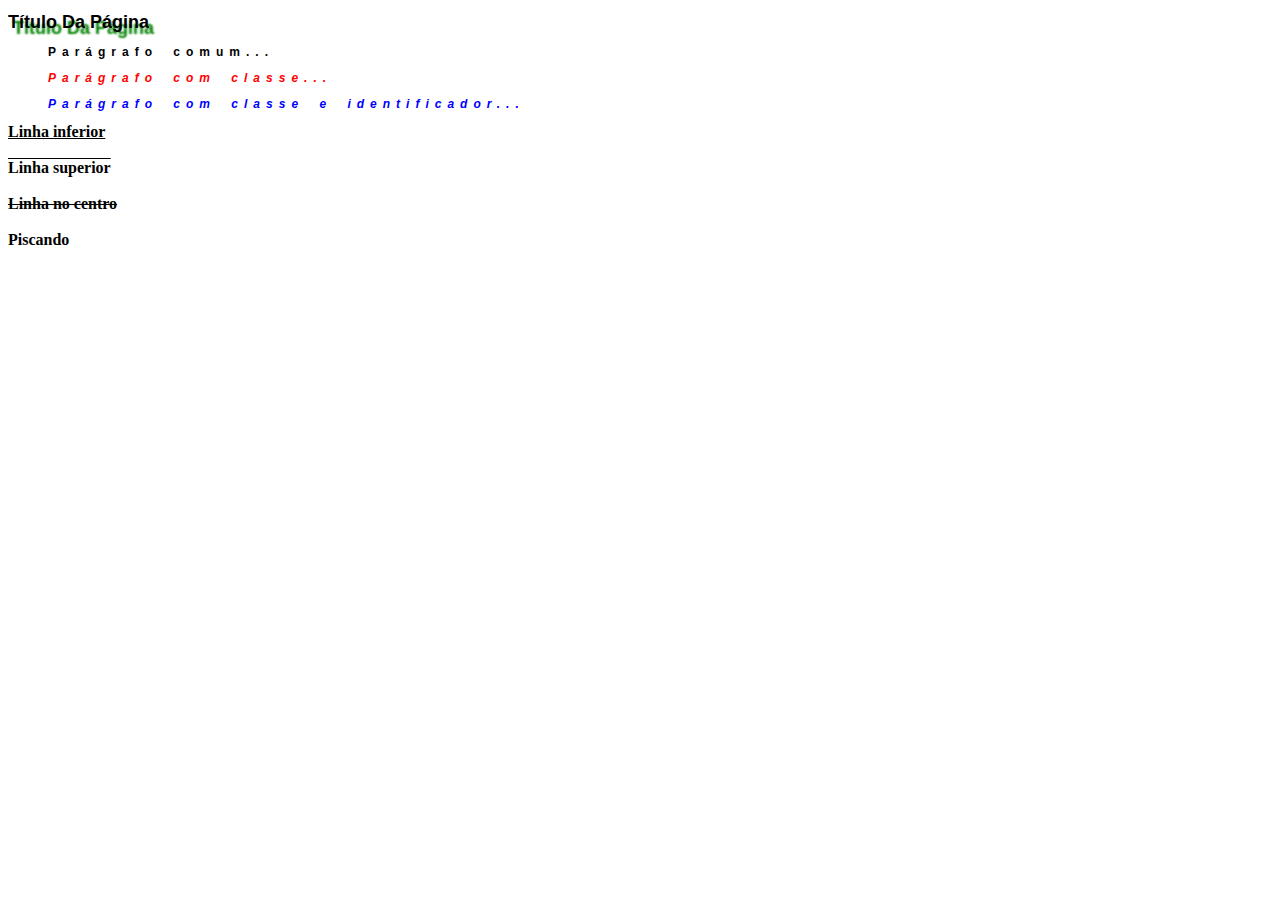
<file: Módulo 1/Aulas/index.html>
<!DOCTYPE html>
<html>
	<head>
		<title>CSS: folhas de estilo</title>
		<meta charset="utf-8">
		<link rel="stylesheet" type="text/css" href="style.css">
	</head>
	<body>
		<h1>Título da Página</h1>
		<p>Parágrafo comum...</p>
		<p class="class1">Parágrafo com classe...</p>
		<p id="id1" class="class1">Parágrafo com classe e identificador...</p>
		<span class="inferior">Linha inferior</span><br><br>
		<span class="superior">Linha superior</span><br><br>
		<span class="centro">Linha no centro</span><br><br>
		<span class="pisca">Piscando</span><br><br>
		<!-- https://websitesetup.org/css3-cheat-sheet/ -->
	</body>
</html>
</file>
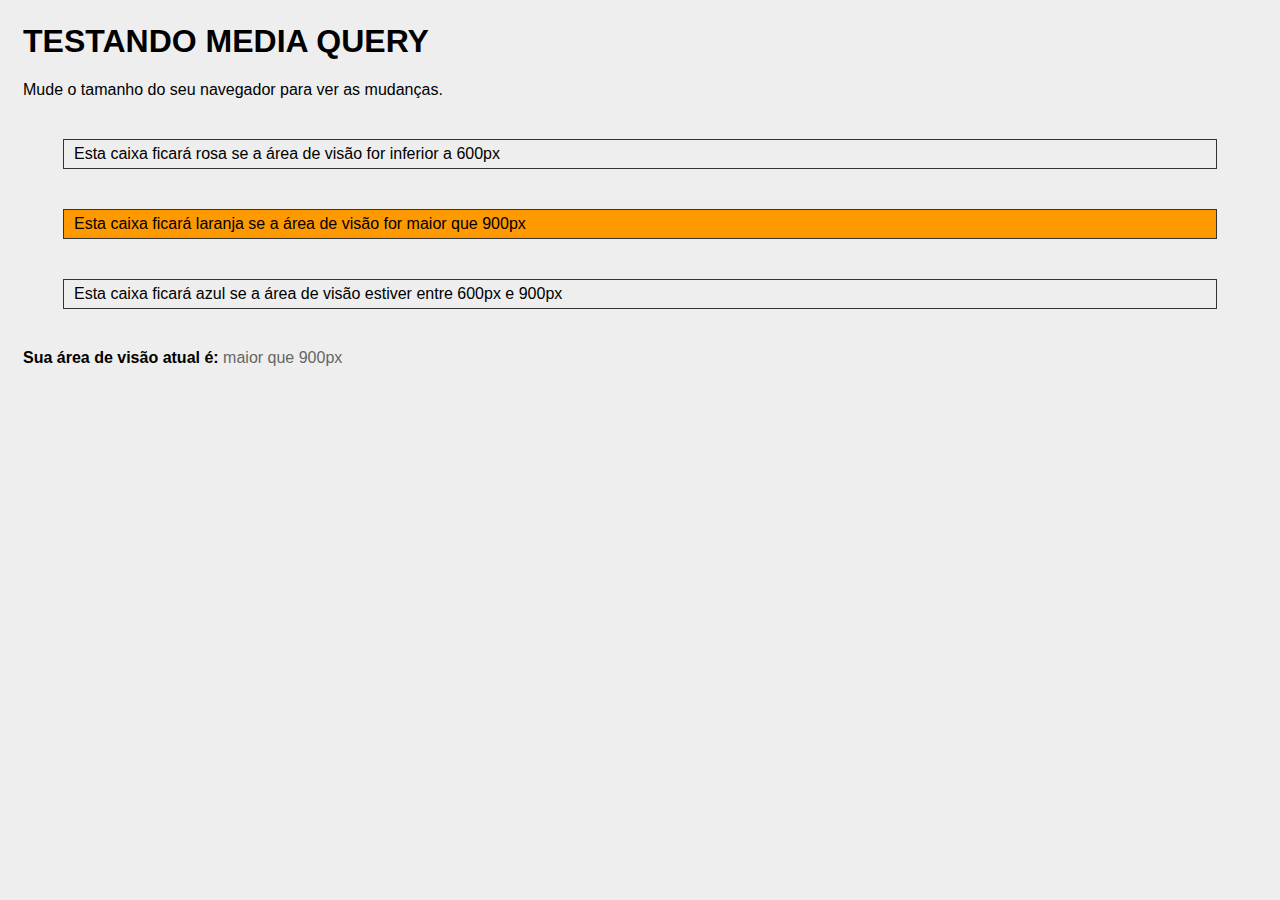
<file: Módulo 2/Exemplo Media Query/index.html>
<html>
	<head>
		<title>Media Query</title>
		<link rel="stylesheet" href="pagina.css" />
		<meta charset='utf-8'>
	</head>
	<body>
		<h1>TESTANDO MEDIA QUERY</h1>
		<p>Mude o tamanho do seu navegador para ver as mudanças.</p>
		<div class="caixa um">Esta caixa ficará rosa se a área de visão for inferior a 600px</div>
		<div class="caixa dois">Esta caixa ficará laranja se a área de visão for maior que 900px</div>
		<div class="caixa tres">Esta caixa ficará azul se a área de visão estiver entre 600px e 900px</div>
		<p class="area-visivel"><strong>Sua área de visão atual é: </strong> <span class="lt600">menor que 600px</span>
		<span class="bt600-900">entre 600 - 900px</span>
		<span class="gt900">maior que 900px</span></p>
	</body>
</html>
</file>
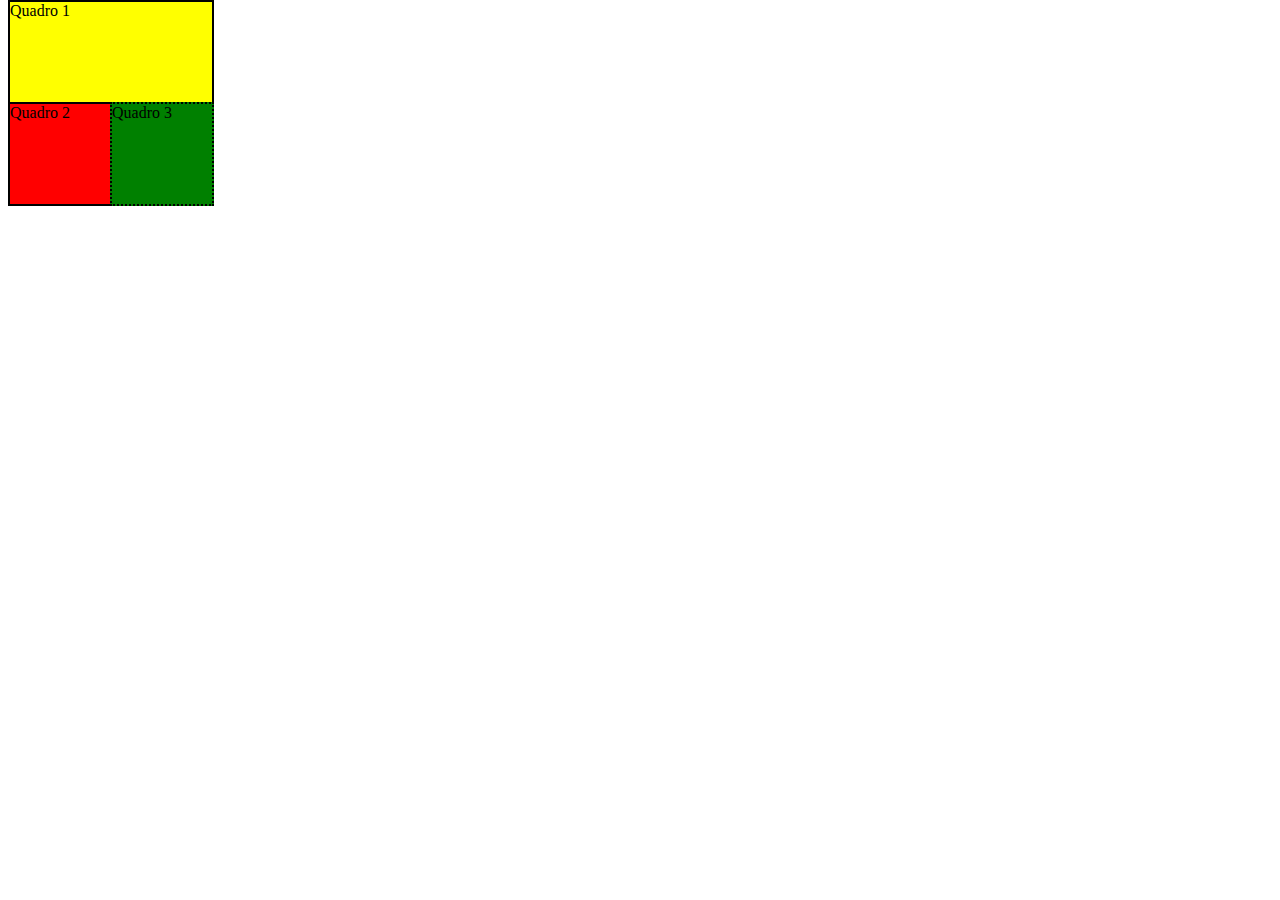
<file: Módulo 3/Aulas/index.html>
<!DOCTYPE html>
<html>
	<head>
		<title>CSS: folhas de estilo</title>
		<meta charset="utf-8">
		<link rel="stylesheet" type="text/css" href="style.css">
	</head>
	<body>
		<div class="quadro1">Quadro 1</div>
		<div class="quadro2">Quadro 2</div>
		<div class="quadro3">Quadro 3</div>
	</body>
</html>
</file>
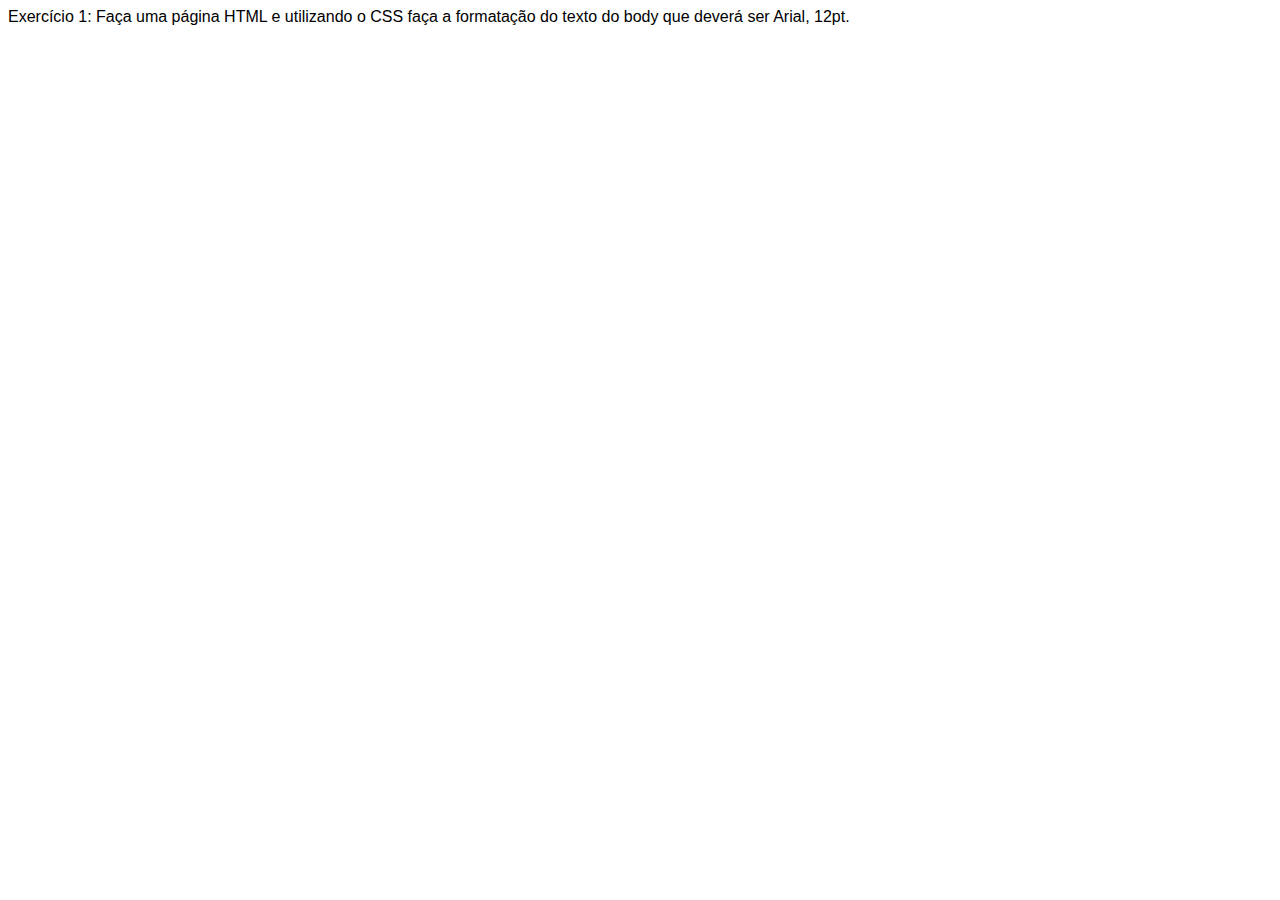
<file: Módulo 1/Exercícios/Exercício 1/index.html>
<!DOCTYPE html>
<html>
	<head>
		<title>Turma 2019A</title>
		<link rel="stylesheet" type="text/css" href="estilo.css">
		<meta charset="utf-8">
	</head>
	<body>
		Exercício 1: Faça uma página HTML e utilizando o CSS faça a formatação do texto do body que deverá ser Arial, 12pt.
	</body>
</html>
</file>
<file: Módulo 1/Aulas/style.css>
body{
	font-weight: bold;
}
h1{
	font-family: sans-serif;
	font-size: 18px;
	font-weight: bold;
	text-shadow: green 5px 6px 2px;
	text-transform: capitalize;
}
p{
	font-family: Arial;
	font-size: 12px;
	letter-spacing: 0.5em;
	text-align: justify;
	text-indent: 30pt;
	white-space: nowrap;
	word-spacing: 0.5em;
}
#id1{
	color: blue;
}
.class1{
	color: red;
	font-style: italic;
}
.inferior{
	text-decoration: underline;
}
.superior{
	text-decoration: overline;
}
.centro{
	text-decoration: line-through;
}
.pisca{
	text-decoration: blink;
}
</file>
<file: Módulo 2/Exemplo Media Query/pagina.css>
body { 
	padding: 15px;
	background:#eee;
	font-family: Arial, Helvetica, sans-serif
}
.caixa { 
	border: solid 1px #333;
	padding: 5px 10px; margin: 40px;
} 
.area-visivel span {
	color: #666;
	display: none;
} 
/* max-width */ 
@media screen and (max-width: 600px) {
	.um { 
		background: #F9C; 
	} 
	span.lt600 { 
		display: inline-block; 
	} 
}
/* min-width */ 
@media screen and (min-width: 900px) {
	.dois { 
		background: #F90;
	} 
	span.gt900 { 
		display: inline-block;
	} 
}
/* min-width & max-width */
@media screen and (min-width: 600px) and (max-width: 900px) {
	.tres { 
		background: #9CF; 
		}
	span.bt600-900 { 
		display: inline-block; 
	} 
}
</file>
<file: Módulo 3/Aulas/style.css>
div{
	border-style: solid;
	border-width: 2px;
	position: absolute;
}

.quadro1{
	top: 0px;
	width: 202px;
	height: 100px;
	background-color: yellow;
}
.quadro2{
	top: 102px;
	width: 100px;
	height: 100px;
	background-color: red;
}
.quadro3{
	top: 102px;
	left: 110px;
	width: 100px;
	height: 100px;
	background-color: green;
	border-style: dotted;
}
</file>
<file: Módulo 1/Exercícios/Exercício 1/estilo.css>
body{
  font-family: Arial;
  font-size: 12pt;
</file>
